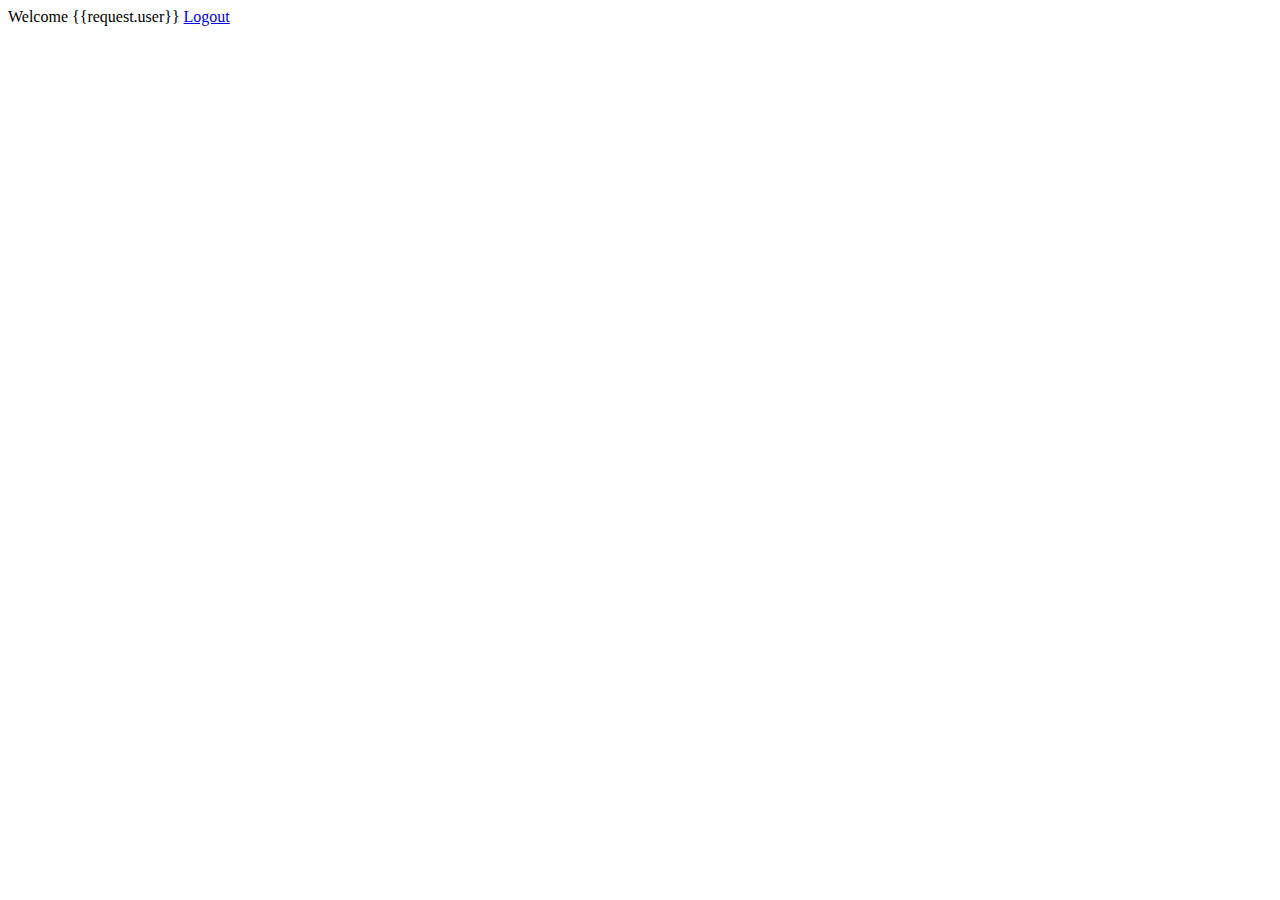
<file: template/index.html>
<!DOCTYPE html>
<html lang="en">
  <head>
    <meta charset="UTF-8" />
    <meta http-equiv="X-UA-Compatible" content="IE=edge" />
    <meta name="viewport" content="width=device-width, initial-scale=1.0" />
    <title>Profile</title>
  </head>
  <body>
    Welcome {{request.user}}
    <a href="/logout">Logout</a>
  </body>
</html>
</file>
